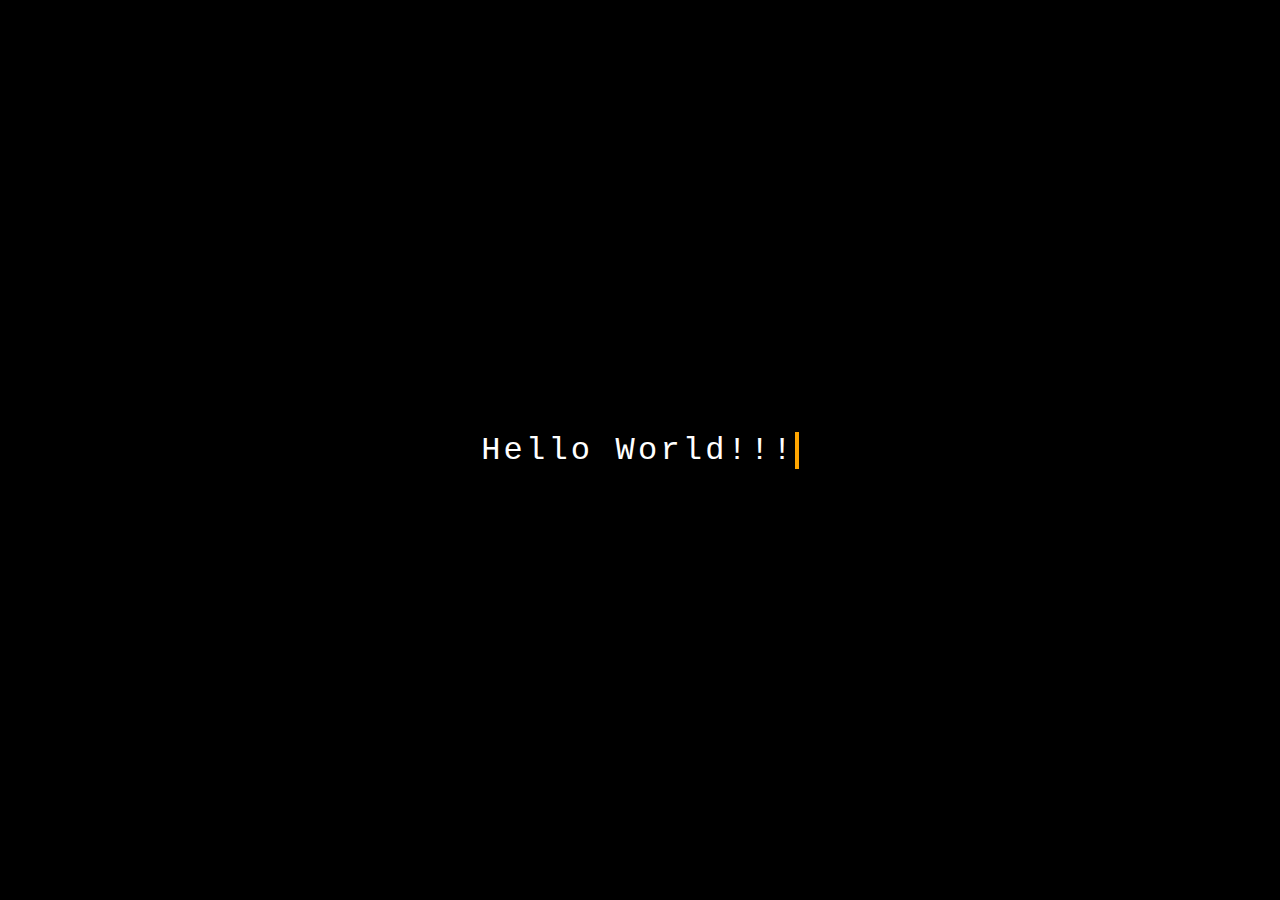
<file: index.html>
<!DOCTYPE html>
<html ng-app='myApp'>
  <head>
    <meta charset="utf-8">
    <meta name="viewport" content="width=device-width, initial-scale=1">
    <title>Andrew Gonzalez</title>
    <link rel="stylesheet" href="./client/css/style.css">
    <link rel="stylesheet" href="./bower_components/v-accordion/dist/v-accordion.min.css">

    <script type="text/javascript" src='./bower_components/angular/angular.min.js'></script>
    <script type="text/javascript" src='./bower_components/angular-animate/angular-animate.min.js'></script>
    <script type="text/javascript" src='./bower_components/v-accordion/dist/v-accordion.min.js'></script>



    <script type="text/javascript" src='./client/js/app.js'></script>

    <script type="text/javascript" src='./client/js/controllers/homeController.js'></script>

    <!-- <script type="text/javascript" src='./client/js/factories/homeFactory.js'></script> -->



  </head>
  <body>
    <div class="container">

      <div class="header" ng-controller="homeController">
        <div class="email">
          <a href='mailto:andrew.gonzalez@hotmail.com'><img src="./client/assets/envelope-icon.png" alt="email"></a>
          <span class="emailText">Andrew.Gonzalez@Hotmail.com</span>
        </div>
        <div class="typewriter me">
          <h1>Andrew Gonzalez</h1><span class="mypic">
            <img src="./client/assets/thumbnail_Linkedin_Pro.jpg" alt="photo">
          </span>
        </div>
        <div class="links">
          <div class="github">
            <img ng-click='github()' src="./client/assets/GitHub.png" alt="GitHub">
            <span class="githubText">Visit my GitHub</span>
          </div>
          <div class="linkedIn">
            <img ng-click='linkedIn()' src="./client/assets/LinkedIn.png" alt="LinkedIn">
            <span class="linkedInText">Vist my LinkedIn</span>
          </div>
        </div>
      </div>


      <div class="mainBody">



        <v-accordion class="vAccordion--default" >

          <!-- add expanded attribute to open the section -->
          <v-pane expanded class='aboutme roundCorners centerText'>
            <v-pane-header>
              About Me
            </v-pane-header>

            <v-pane-content>
              The thing I enjoy about coding is designing something and watching
              it come to life. From the positioning of buttons and use of color to
              functionality and simplifying it for the user. I take pride in my
              work and am great at problem solving. I am a freelance front-end
              web developer based in Los Angeles. I develop responsive, high-performance
              websites using HTML5/CSS, Javascript, Python, AngularJs and Ruby on Rails.
            </v-pane-content>
          </v-pane>

          <v-pane class='school roundCorners centerText'>
            <v-pane-header>
              School
            </v-pane-header>

            <v-pane-content>
              Attended: Coding Dojo <br>
              Graduated: 3 Black  <br>
              Certicficate of Completion in Web Development <br>
            </v-pane-content>
          </v-pane>
        <div class="skillacc roundCorners">
          <v-pane class='skills roundCorners '>
            <v-pane-header>
              Skills
            </v-pane-header>
              <v-pane-content>

                <div class="skills2 roundCorners">
                  <div class="frontEnd roundCorners ">
                    <h3>Front End Skills</h3>
                    <ul>
                      <li>AngularJS</li>
                      <li>HTML5</li>
                      <li>CSS</li>
                      <li>JQuery</li>
                      <li>Javascript</li>
                      <li>Ruby on rails</li>
                      <li>Python (Flask and Django)</li>
                    </ul>
                  </div>

                  <div class="backEnd roundCorners">
                    <h3>Back End Skills</h3>
                    <ul>
                      <li>MongoDB</li>
                      <li>PostgreSQL</li>
                      <li>MySQL</li>
                      <li>NodeJS</li>
                      <li>Express</li>
                    </ul>

                  </div>
                </div>


                <!-- <v-accordion class="inneraccordian">
                  <v-pane class='frontend'>
                    <v-pane-header>
                      Front End Skills
                    </v-pane-header>
                    <v-pane-content>
                      <ul style="list-style: none;">
                      <li>AngularJS</li>
                      <li>HTML5</li>
                      <li>CSS</li>
                      <li>JQuery</li>
                      <li>Javascript</li>
                      <li>Ruby on rails</li>
                      <li>Python (Flask and Django)</li>
                    </ul>
                    </v-pane-content>
                  </v-pane>

                  <v-pane class='backend'>
                    <v-pane-header>
                      Back-End Skills
                    </v-pane-header>
                    <v-pane-content>
                      <ul style="list-style: none;">
                      <li>MongoDB</li>
                      <li>PostgreSQL</li>
                      <li>MySQL</li>
                      <li>NodeJS</li>
                      <li>Express</li>
                    </ul>
                    </v-pane-content>
                  </v-pane>
                </v-accordion> -->
            </v-pane-content>
          </v-pane>
        </div>
          <v-pane class='projects roundCorners centerText'>
            <v-pane-header>
              Projects
            </v-pane-header>

            <v-pane-content>
              These are some of the projects that are completed and some that are still under contruction.
              <v-accordion id="nestedAccordionA">
                <v-pane >
                  <v-pane-header>
                    StreetChowMean
                  </v-pane-header>
                  <v-pane-content>
                    Content was built with a MongoDB, NodeJS, Express and AngularJS front end. GoogleMaps API was implemented to make sure address entered was correct and to gather distance from person to place.
                  </v-pane-content>
                </v-pane>

                <v-pane class='projects2'>
                  <v-pane-header>
                    Mxtransportation.com
                  </v-pane-header>
                  <v-pane-content>
                    Designed website and was built with Wordpress and an angulaJS plug in. Site was designed along with owner.
                  </v-pane-content>
                </v-pane>
                <v-pane>
                <v-pane-header>
                  Westcoast Kustom Rigz (still Under construction)
                </v-pane-header>
                <v-pane-content>
                  Designed website and is currently being built with Shopify and pages are customized to owners liking using custom ruby on rails code.
                </v-pane-content>
              </v-pane>
              </v-accordion>

            </v-pane-content>
          </v-pane>
        </v-pane>

        </v-accordion>
      </div>

    </div>

   <div class="mask fadeOut">
    <div class="innerMask">

      <p>Hello World!!!</p>
    </div>

  </div>

  </body>
</html>
</file>
<file: client/css/style.css>
body {
  /*background-color: #0099cc;
  border-radius: 153px 10px 200px 10px;
  -moz-border-radius: 153px 10px 200px 10px;
  -webkit-border-radius: 153px 10px 200px 10px;
  border: 30px solid #000000;*/

  background: rgba(43,76,111,1);
  background: -moz-linear-gradient(top, rgba(43,76,111,1) 0%, rgba(170,125,57,1) 50%, rgba(43,76,111,1) 100%);
  background: -webkit-gradient(left top, left bottom, color-stop(0%, rgba(43,76,111,1)), color-stop(50%, rgba(170,125,57,1)), color-stop(100%, rgba(43,76,111,1)));
  background: -webkit-linear-gradient(top, rgba(43,76,111,1) 0%, rgba(170,125,57,1) 50%, rgba(43,76,111,1) 100%);
  background: -o-linear-gradient(top, rgba(43,76,111,1) 0%, rgba(170,125,57,1) 50%, rgba(43,76,111,1) 100%);
  background: -ms-linear-gradient(top, rgba(43,76,111,1) 0%, rgba(170,125,57,1) 50%, rgba(43,76,111,1) 100%);
  background: linear-gradient(to bottom, rgba(43,76,111,1) 0%, rgba(170,125,57,1) 50%, rgba(43,76,111,1) 100%);
  filter: progid:DXImageTransform.Microsoft.gradient( startColorstr='#2b4c6f', endColorstr='#2b4c6f', GradientType=0 );

}

.mask{
  height: 100%;
  width: 100%;
  position: fixed;
  top: 0;
  left: 0;
  background: rgba(0,0,0,1);
  display: flex;
  align-items: center;
  justify-content: center;
  -webkit-animation-duration: 1s;animation-duration: 4s;
  -webkit-animation-fill-mode: both;animation-fill-mode: both;
 }

@-webkit-keyframes fadeOut {
  /*100% {visibility: hidden;}*/
  75% {opacity: 1;}
  100% {opacity: 0;}
  0% {visibility: visible;}
  100% {visibility: hidden;}
 }

 @keyframes fadeOut {
  /*100% {visibility: hidden;}*/
  75% {opacity: 1;}
  100% {opacity: 0;}
  0% {visibility: visible;}
  100% {visibility: hidden;}
 }

 .fadeOut {
  -webkit-animation-name: fadeOut;
  animation-name: fadeOut;
 }


.mask p{
  color: #fff;
  font-size: 2em;
  font-family: Courier;
  overflow: hidden; /* Ensures the content is not revealed until the animation */
  border-right: .15em solid orange; /* The typwriter cursor */
  white-space: nowrap; /* Keeps the content on a single line */
  justify-content: space-around;
  margin: 0 auto; /* Gives that scrolling effect as the typing happens */
  letter-spacing: .10em; /* Adjust as needed */
  animation:
    mytyping 2.5s steps(30, end),
    my-blink-caret .5s step-end infinite;
}

/* The typing effect */
@keyframes mytyping {
  from { width: 0 }
  to { width: 100% }
}

/* The typewriter cursor effect */
@keyframes my-blink-caret {
  from, to { border-color: transparent }
  50% { border-color: white }
}



.vAccordion--default {
  padding-top: 80px;
}

v-pane-header {
  text-align: center;
  font-size: 1.3em;
}

.header {
  height: 100px;
  display: flex;
  justify-content:space-around;
  align-items: center;
}


.header h1{
  padding-left: 9%;
  text-align: center;
  width: 100%;
  font-size: 4em;
}

.header img:hover{
  cursor: pointer;
}

.header img {
  height: 50px;
  width: 50px;
}

.links {
  width: 15%;
  display: flex;
  justify-content: space-around;
}

.links img{
  margin-left: 15px;
  height: 50px;
  width: 50px;
}

.email .emailText{
  visibility: hidden;
  width: auto;
  font-size: .8em;
  background-color: black;
  color: #fff;
  text-align: center;
  border-radius: 6px;
  padding: 5px 5px;

  /* Position the tooltip */
  position: absolute;
  z-index: 1;
  opacity: 0;
  transition: opacity 1.5s;
}

.email:hover .emailText{
  visibility: visible;
  opacity: 1;
}


.github .githubText{
  visibility: hidden;
  width: auto;
  font-size: .8em;
  background-color: black;
  color: #fff;
  text-align: center;
  border-radius: 6px;
  padding: 5px 5px;

  /* Position the tooltip */
  position: absolute;
  z-index: 1;
  opacity: 0;
  transition: opacity 1.5s;
}

.github:hover .githubText{
  visibility: visible;
  opacity: 1;
}

.linkedIn .linkedInText{
  visibility: hidden;
  width: auto;
  font-size: .8em;
  background-color: black;
  color: #fff;
  text-align: center;
  border-radius: 6px;
  padding: 5px 5px;

  /* Position the tooltip */
  position: absolute;
  z-index: 1;
  opacity: 0;
  transition: opacity 1.5s;
}

.linkedIn:hover .linkedInText{
  visibility: visible;
  opacity: 1;
}

.mypic{
}

.typewriter .mypic{
 visibility: hidden;

 background-color: black;

 border-radius: 6px;


 /* Position the tooltip */
 position: absolute;
 z-index: 1;
 opacity: 0;
 transition: opacity 1.5s;
}

.me:hover .mypic{
  visibility: visible;
  /*background-image: url('./client/assets/thumbnail_Linkedin_Pro.jpg');*/
  left: 45%;
  opacity: 1;
}


v-pane-header {
  margin-right: 5px;
}


.inneraccordian {
  display: flex;
  justify-content: space-around;
  padding: 5px;
  margin: 2px;
  color:white;
}

.skills2{
  display: flex;
  justify-content: space-around;
  padding: 5px;
  margin: 2px;
  color:white;
}



.frontend, .frontEnd, .backend, .backEnd{
  width: 35%;
  /*border: 5px solid black;*/
  /*background-color: #1f3b08;*/
}

.frontEnd h3, .backEnd h3{
  text-align: center;
  text-decoration: underline;
  font-weight: lighter;
  font-size: 1.3em;
}

.frontEnd li, .backEnd li{
  list-style: none;
}

.aboutme{
  /*background-color: #1f3b08;*/
  color:white;
  font-size: 20px;
}

.school{
  /*background-color: #1f3b08;*/
  color:white;
  font-size: 20px;
}

.skillacc{
  /*background-color: #0099cc;*/
  width: auto
}

.projects{
  /*background-color: #1f3b08;*/
  color:white;
  font-size: 20px;
}

.skills{
  color:white;
  justify-content: space-around;
  font-size: 20px;

}


.typewriter h1 {
  color: #fff;
  font-family: monospace;
  overflow: hidden; /* Ensures the content is not revealed until the animation */
  /*border-right: .15em solid orange; /* The typwriter cursor */*/
  white-space: nowrap; /* Keeps the content on a single line */
  justify-content: space-around;
  margin: 0 auto; /* Gives that scrolling effect as the typing happens */
  letter-spacing: .10em; /* Adjust as needed */

}


.mainBody {
  margin: 5%;
}


.roundCorners {
  border-radius: 10px 10px 10px 10px;
  -moz-border-radius: 10px 10px 10px 10px;
  -webkit-border-radius: 10px 10px 10px 10px;
}


.centerText {
  text-align: center;
}
</file>
<file: bower_components/v-accordion/dist/v-accordion.min.css>
/**
 * vAccordion - AngularJS multi-level accordion component
 * @version v1.6.0
 * @link http://lukaszwatroba.github.io/v-accordion
 * @author Łukasz Wątroba <l@lukaszwatroba.com>
 * @license MIT License, http://www.opensource.org/licenses/MIT
 */

v-accordion,v-pane{display:block}v-pane.is-expanded>v-pane-content>div{display:visible}v-pane[disabled]>v-pane-header{opacity:.6;pointer-events:none}v-pane-header{display:block;position:relative;cursor:pointer;-webkit-user-select:none;-moz-user-select:none;-ms-user-select:none;user-select:none;outline:0}v-pane-header:focus{outline:0}v-pane-header>div{display:block}v-pane-content{display:block;position:relative;overflow:hidden;max-height:0}v-pane-content>div{visibility:none}.vAccordion--default v-accordion{margin-top:20px;padding-left:20px}.vAccordion--default v-pane-content>div{padding-bottom:20px;opacity:0;-webkit-transform:translate3d(0,30px,0);transform:translate3d(0,30px,0);-webkit-transition:all .5s;transition:all .5s}.vAccordion--default v-pane{overflow:hidden}.vAccordion--default v-pane.is-expanded>v-pane-header{border-bottom-color:#2196F3}.vAccordion--default v-pane.is-expanded>v-pane-header::after{-webkit-transform:rotate(90deg);transform:rotate(90deg);opacity:0}.vAccordion--default v-pane.is-expanded>v-pane-header::before{-webkit-transform:rotate(0deg);transform:rotate(0deg)}.vAccordion--default v-pane.is-expanded>v-pane-content>div{opacity:1;-webkit-transform:translate3d(0,0,0);transform:translate3d(0,0,0)}.vAccordion--default v-pane[disabled] v-pane-header::after,.vAccordion--default v-pane[disabled] v-pane-header::before{display:none}.vAccordion--default v-pane-header{padding:5px 0;margin-bottom:20px;border-bottom:2px solid #D8D8D8;-webkit-transition:all .25s;transition:all .25s}.vAccordion--default v-pane-header::after,.vAccordion--default v-pane-header::before{content:'';display:block;position:absolute;top:50%;right:0;width:10px;height:1px;background-color:#2196F3;-webkit-transform-origin:50% 50%;transform-origin:50% 50%;will-change:transform;-webkit-transition:all .25s;transition:all .25s}.vAccordion--default v-pane-header::before{-webkit-transform:rotate(-90deg);transform:rotate(-90deg)}.vAccordion--default v-pane-header:focus,.vAccordion--default v-pane-header:hover{color:#2196F3}
</file>
